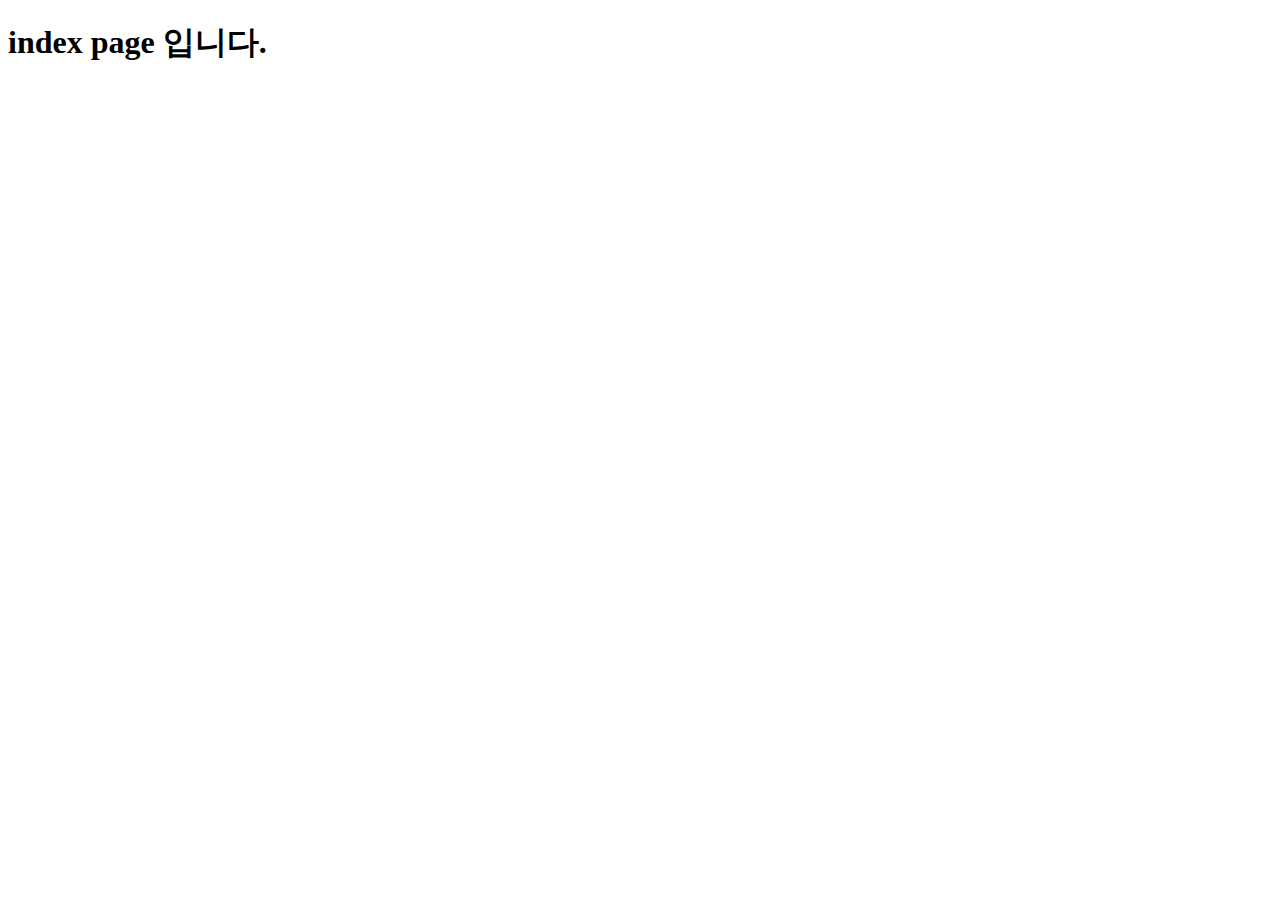
<file: src/main/resources/templates/index.html>
<!DOCTYPE html>
<html layout:decorate="~{layout}"
      xmlns:layout="http://www.w3.org/1999/xhtml">
<body>
<div layout:fragment="content" class="container my-3">
  <h1>index page 입니다.</h1>
</div>
</body>
</html>
</file>
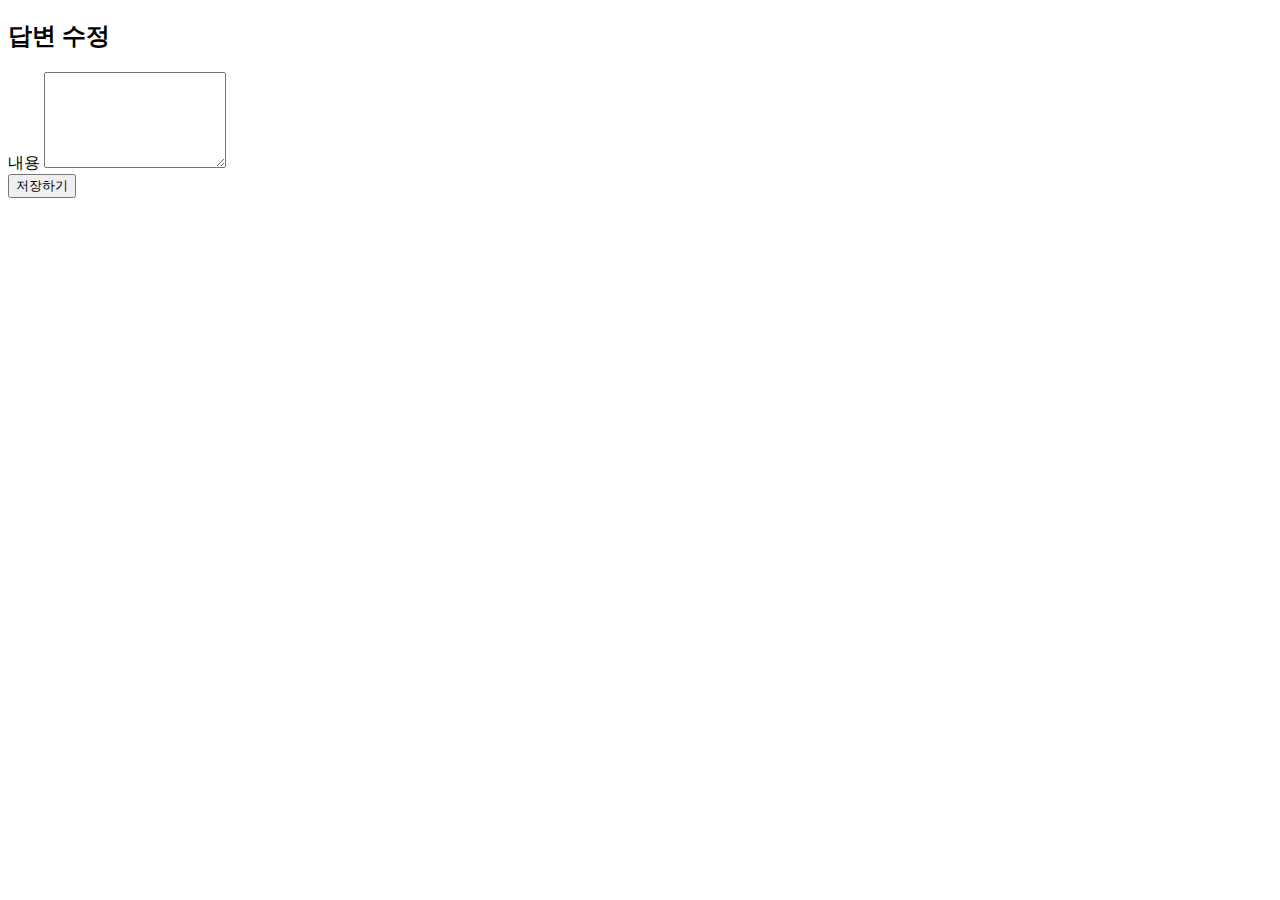
<file: src/main/resources/templates/answer_form.html>
<!DOCTYPE html>
<!--suppress ALL -->
<html layout:decorate="~{layout}"
      xmlns:layout="http://www.w3.org/1999/xhtml"
      xmlns:th="http://www.w3.org/1999/xhtml">
<body>
<div layout:fragment="content" class="container my-3">
  <h2 class="border-bottom py-2">답변 수정</h2>
  <form class="form-inline"  method="post" th:object="${answerForm}">
    <input type="hidden" th:name="${_csrf.parameterName}" th:value="${_csrf.token}">
    <div th:replace="~{error_form :: formErrorsFragment}"></div>
    <div class="form-group">
      <label for="content" class="my-3 h4">내용</label>
      <textarea class="form-control" th:field="*{content}" aria-describedby="answer"
                rows="6"></textarea>
    </div>
    <button type="submit" class="btn btn-primary my-3">저장하기</button>
  </form>
</div>
</body>
</html>
</file>
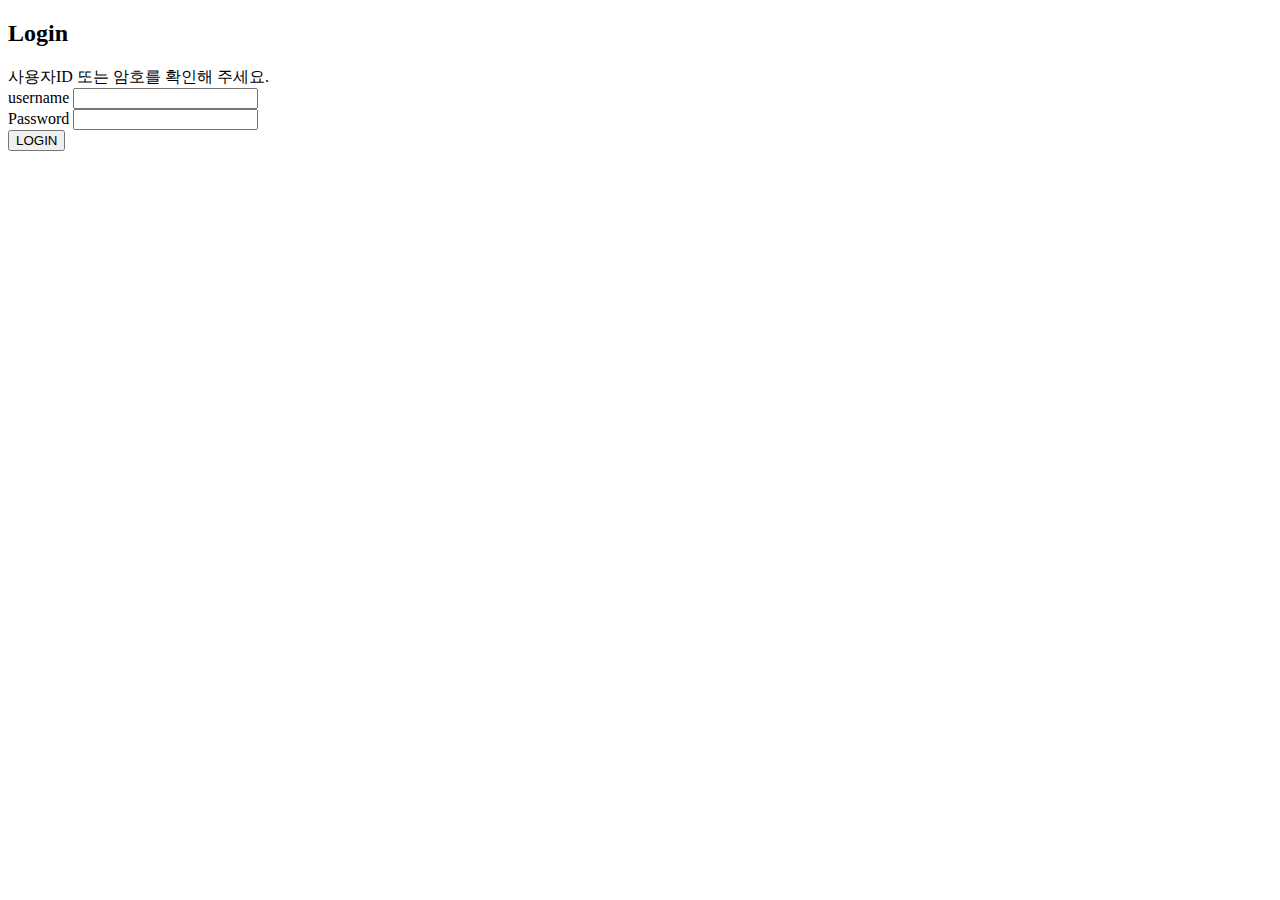
<file: src/main/resources/templates/login_form.html>
<!DOCTYPE html>
<!--suppress ALL -->
<html layout:decorate="~{layout}"
      xmlns:layout="http://www.w3.org/1999/xhtml"
      xmlns:th="http://www.w3.org/1999/xhtml">
<body>
<div layout:fragment="content" class="container my-3">
  <h2 class="border-bottom py-2">Login</h2>
  <form class="form-inline" th:action="@{/user/login}" method="post">
    <div th:if="${param.error}">
      <div class="alert alert-danger"> 사용자ID 또는 암호를 확인해 주세요.</div>
    </div>
    <div class="form-group">
      <label for="username">username</label>
      <input type="text" class="form-control" name="username" >
    </div>
    <div class="form-group">
      <label for="password">Password</label>
      <input type="password" class="form-control" name="password">
    </div>
    <button type="submit" class="btn btn-primary">LOGIN</button>
  </form>
</div>
</body>
</html>
</file>
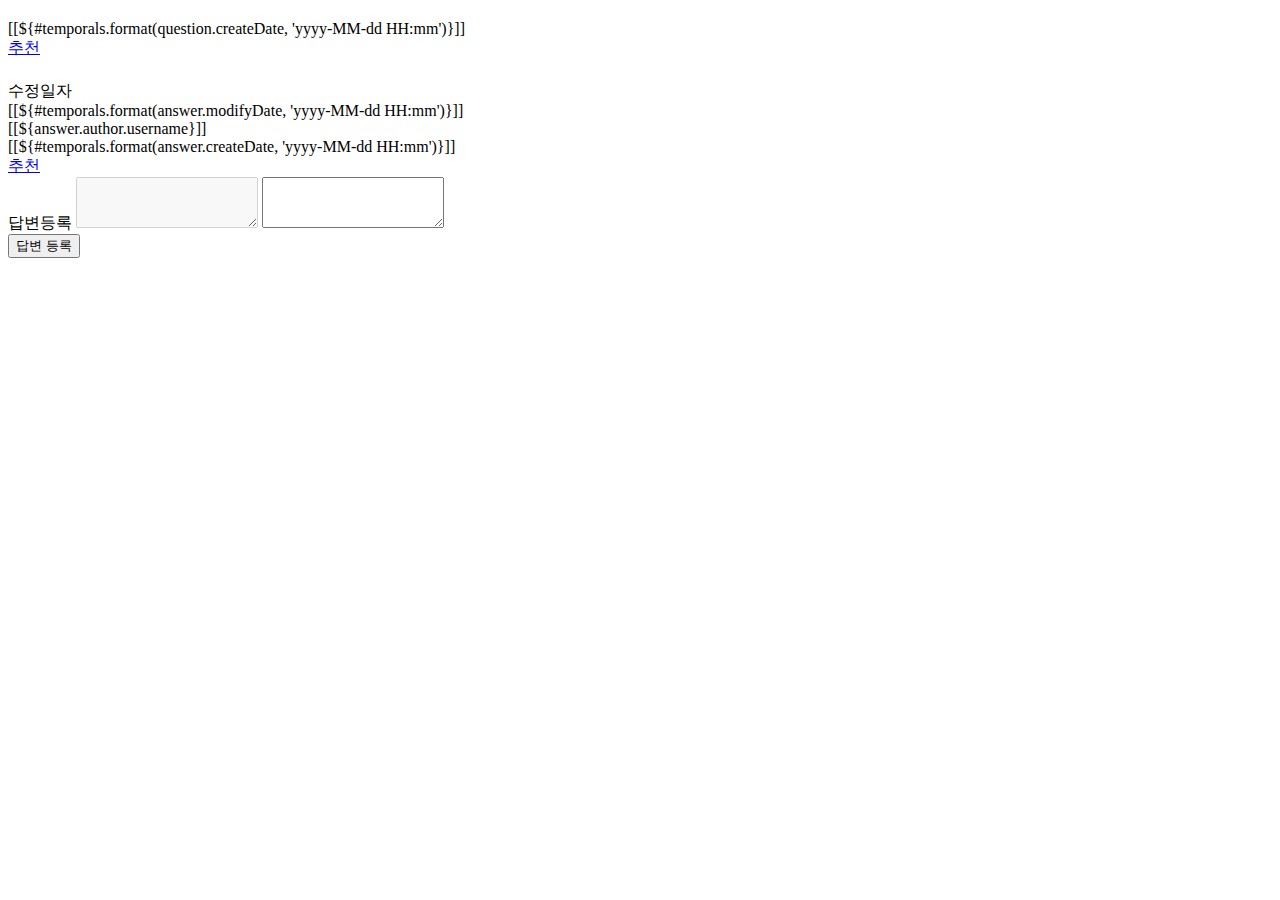
<file: src/main/resources/templates/question_detail.html>
<!DOCTYPE html>
<html layout:decorate="~{layout}"
      xmlns:layout="http://www.w3.org/1999/xhtml" xmlns:th="http://www.w3.org/1999/xhtml"
      xmlns:sec="http://www.w3.org/1999/xhtml">
<body>
<div layout:fragment="content" class="container my-3">
  <h2 class="border-bottom py-2" th:text="${question.subject}"></h2>
  <div class="card card-body" style="width: 100%;">
    <div class="card-text" th:utext="${@commonUtil.markdown(question.content)}"></div>
    <div class="d-flex justify-content-end">
      <div class="badge bg-light text-dark p-2 me-2 text-start"
           th:if="${question.modifyDate != null}">
        <div class="mb-2" th:text="수정일자"></div>
        <div th:text="${#temporals.format(question.modifyDate, 'yyyy-MM-dd HH:mm')}"></div>
      </div>
      <div class="badge bg-light text-dark p-2 text-start">
        <div class="mb-2">
          <span th:if="${question.author != null}" th:text="${question.author.username}"></span>
        </div>
        [[${#temporals.format(question.createDate, 'yyyy-MM-dd HH:mm')}]]
      </div>
    </div>
    <div class="mt-3">
      <a href="javascript:void(0);"
         th:data-uri="@{|/question/vote/${question.id}|}"
         class="recommend btn btn-sm btn-outline-secondary">추천
      <span class="badge bg-secondary" th:text="${#lists.size(question.voter)}"></span></a>
      <a th:href="@{|/question/modify/${question.id}|}"
         class="btn btn-sm btn-outline-secondary" sec:authorize="isAuthenticated()"
         th:if="${question.author != null and
             #authentication.getPrincipal().getUsername() == question.author.username}"
         th:text="수정" ></a>
      <a href="javascript:void(0);"
         th:data-uri="@{|/question/delete/${question.id}|}"
         class="delete btn btn-sm btn-outline-secondary" sec:authorize="isAuthenticated()"
         th:if="${question.author != null and
             #authentication.getPrincipal().getUsername() == question.author.username}"
         th:text="삭제" ></a>
    </div>
  </div>


  <h5 class="border-bottom my-3 py-2"
        th:text="|${#lists.size(question.answerList)}개의 답변이 있습니다.|"></h5>
  <div class="card mt-3 card-body" th:each="answer, list : ${question.getAnswerList()}">
    <a th:id="|answer_${answer.id}|"></a>
    <div class="card-text" th:utext="${@commonUtil.markdown(answer.content)}"></div>
    <div class="d-flex justify-content-end">
      <div class="badge bg-light text-dark p-2 me-2 text-start"
           th:if="${answer.modifyDate != null}">
        <div class="mb-2">수정일자</div>
        <div>[[${#temporals.format(answer.modifyDate, 'yyyy-MM-dd HH:mm')}]]</div>
      </div>
      <div class="badge bg-light text-dark p-2 text-start">
        <div th:if="${answer.author != null}" class="mb-2"> [[${answer.author.username}]]</div>
        <span>[[${#temporals.format(answer.createDate, 'yyyy-MM-dd HH:mm')}]]</span>
      </div>
    </div>
    <div>
      <a href="javascript:void(0);"
         th:data-uri="@{|/answer/vote/${answer.id}|}"
         class="recommend btn btn-sm btn-outline-secondary">추천
        <span class="badge bg-success" th:text="${#lists.size(answer.voter)}"></span></a>
      <a th:href="@{|/answer/modify/${answer.id}|}"
         class="btn btn-sm btn-outline-secondary" sec:authorize="isAuthenticated()"
         th:if="${answer.author != null and
             #authentication.getPrincipal().getUsername() == answer.author.username}"
         th:text="수정" ></a>
      <a href="javascript:void(0);"
         th:data-uri="@{|/answer/delete/${answer.id}|}"
         class="delete btn btn-sm btn-outline-secondary" sec:authorize="isAuthenticated()"
         th:if="${answer.author != null and
             #authentication.getPrincipal().getUsername() == answer.author.username}"
         th:text="삭제" ></a>
    </div>
  </div>

  <form class="form-inline" th:action="@{|/answer/create/${question.id}|}"
        th:object="${answerForm}" method="post">
    <div th:replace="~{error_form :: formErrorsFragment}"></div>
    <div class="form-group">
      <label for="content" class="my-3 h4">답변등록</label>
      <textarea sec:authorize="isAnonymous()" disabled class="form-control"
                th:field="*{content}" rows="3" ></textarea>
      <textarea sec:authorize="isAuthenticated()" class="form-control"
                th:field="*{content}" rows="3"></textarea>
    </div>
    <button type="submit" class="btn btn-primary my-3">답변 등록</button>
  </form>
</div>
<script layout:fragment="script" type="text/javascript">
  const delete_elements = document.querySelectorAll(".delete");

  delete_elements.forEach(el => el.addEventListener('click', confirmDelete));

  function confirmDelete() {
    if(confirm("정말로 삭제하겠습니까?")) {
        location.href = this.dataset.uri;
      }
  }
  const recommend_elements = document.querySelectorAll(".recommend");
  recommend_elements.forEach(function(element) {
    element.addEventListener('click', function() {
      if(confirm("정말로 추천하시겠습니까?")) {
          location.href = this.dataset.uri;
      };
    });
  });
</script>
</body>
</html>
</file>
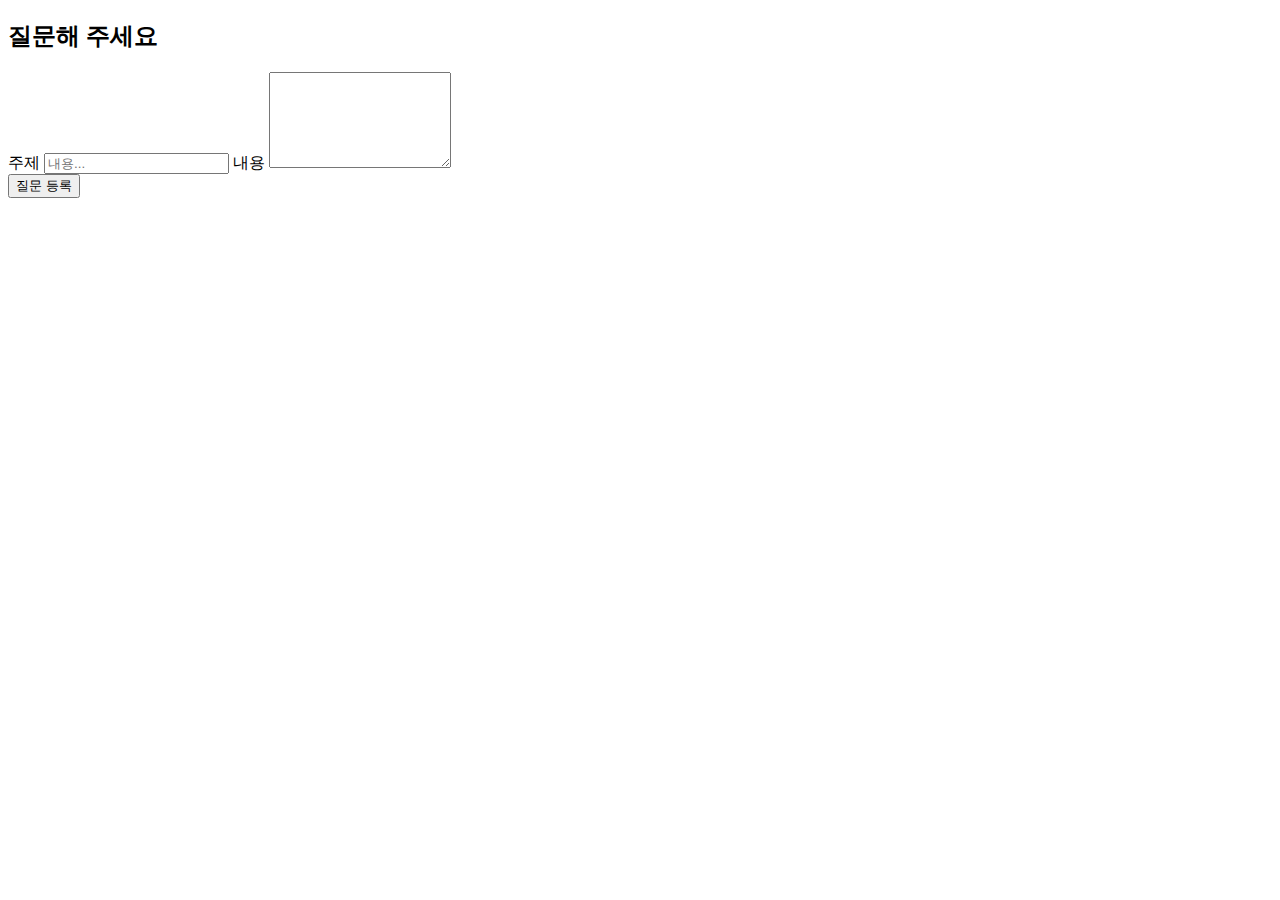
<file: src/main/resources/templates/question_form.html>
<!DOCTYPE html>
<!--suppress ALL -->
<html layout:decorate="~{layout}"
      xmlns:layout="http://www.w3.org/1999/xhtml"
      xmlns:th="http://www.w3.org/1999/xhtml">
<body>
<div layout:fragment="content" class="container my-3">
  <h2 class="border-bottom py-2">질문해 주세요</h2>
  <form class="form-inline" th:action="@{/question/create}"
        method="post" th:object="${questionForm}">
    <div th:replace="~{error_form::formErrorsFragment}"></div>
    <div class="form-group">
      <label for="subject" class="my-3 h4">주제</label>
      <input class="form-control" th:field="*{subject}" placeholder="내용...">
      <label for="content" class="my-3 h4">내용</label>
      <textarea class="form-control" th:field="*{content}" aria-describedby="answer"
                rows="6"></textarea>
    </div>
    <button type="submit" class="btn btn-primary my-3">질문 등록</button>
  </form>
</div>
</body>
</html>
</file>
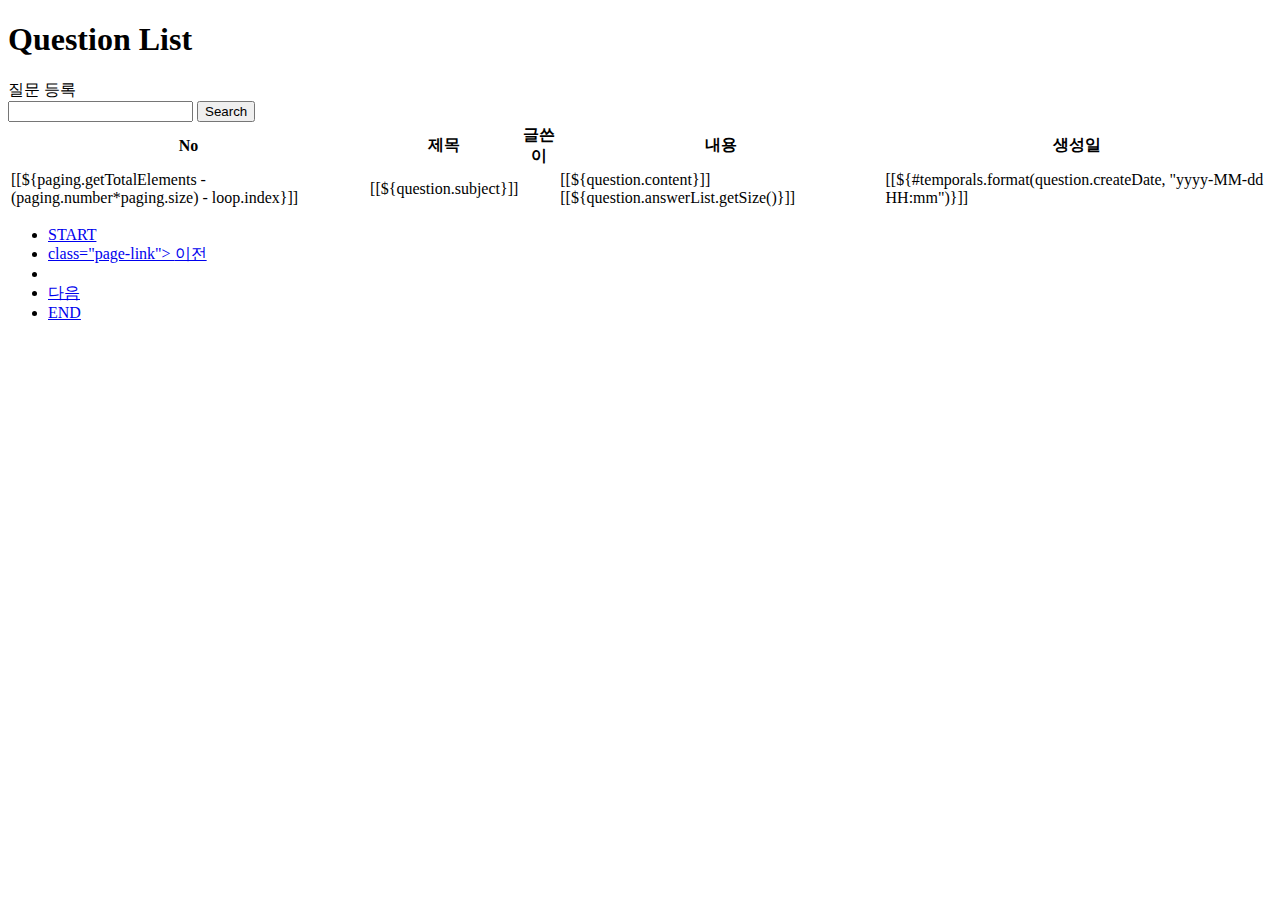
<file: src/main/resources/templates/question_list.html>
<!DOCTYPE html>
<html layout:decorate="~{layout}"
      xmlns:layout="http://www.w3.org/1999/xhtml" xmlns:th="http://www.w3.org/1999/xhtml">
<body>
<div layout:fragment="content" class="container my-3">
  <h1>Question List</h1>
  <!--/*  상단 버튼, 검색 창  */-->
  <div class="row my-3">
    <div class="col-6">
      <a th:href="@{/question/create}" class="btn btn-primary">질문 등록</a>
    </div>
    <div class="col-6">
      <div class="input-group">
        <input type="text" id="search_kw" class="form-control" th:value="${kw}">
        <button class="btn btn-outline-secondary"
                type="button" id="btn_search">Search</button>
      </div>
    </div>
  </div>

<!--/*  질문 목록  */-->
  <table class="table">
    <thead class="table-dark" >
      <tr class="text-center">
        <th>No</th>
        <th>제목</th>
        <th>글쓴이</th>
        <th>내용</th>
        <th>생성일</th>
      </tr>
    </thead>
    <tbody>
      <tr class="text-center" th:each="question, loop : ${paging}" >
        <td>[[${paging.getTotalElements - (paging.number*paging.size) - loop.index}]]</td>
        <td><a th:href="@{|/question/detail/${question.id}|}">
          [[${question.subject}]]</a></td>
        <td ><span th:if="${question.author != null}"
                  th:text="${question.author.username}"></span></td>
        <td class="text-start">[[${question.content}]]
          <span class="badge bg-light text-dark p-2 ms-2 small" th:if="${#lists.size(question.answerList) > 0}">
            [[${question.answerList.getSize()}]]
          </span>
        </td>
        <td>[[${#temporals.format(question.createDate, "yyyy-MM-dd HH:mm")}]]</td>
      </tr>
    </tbody>
  </table>

  <!--/*  하단 페이지 단  */-->
  <div th:if="${!paging.isEmpty()}">
    <ul class="pagination justify-content-center">
      <li class="page-item"
      th:classappend="${!paging.hasPrevious} ? 'disabled'">
        <a href="javascript:void(0);" th:data-page="0" class="page-link">
        <span>START</span></a>
      <li class="page-item"
          th:classappend="${!paging.hasPrevious} ? 'disabled'">
        <a href="javascript:void(0)" th:data-page="${paging.number -1}"
<!--/*    th:herf="@{|?page={paging.number-1}|}"       */-->
           class="page-link">
          <span>이전</span></a>
      </li>
      <li th:each="page : ${#numbers.sequence(0, paging.totalPages -1)}"
          th:if="${page >= paging.number -5 and page <= paging.number+5}"
          th:classappend="${page == paging.number} ? 'active'" class="page-item" >
        <a class="page-link" th:text="${page}"
           href="javascript:void(0)" th:data-page="${page}"></a>
      </li>
      <li class="page-item"
          th:classappend="${!paging.hasNext} ? 'disabled'">
        <a href="javascript:void(0);" th:data-page="${paging.number + 1}"
           class="page-link">
          <span>다음</span></a>
      </li>
      <li class="page-item"
          th:classappend="${!paging.hasNext} ? 'disabled'">
            <a href="javascript:void(0);" th:data-page="${paging.totalPages-1}"
               class="page-link">
        <span>END</span></a>
      </li>
    </ul>
  </div>

  <!--/*  히든 항목으로 상단의 검색과 페이지 클릭에 대해 자바스크립트로 처리하기 위한 폼  */-->
  <form th:action="@{/question/list}" method="get" id="searchForm">
    <input type="hidden" id="kw" name="kw" th:value="${kw}">
    <input type="hidden" id="page" name="page" th:value="${paging.number}">
  </form>
</div>

<script layout:fragment="script" type='text/javascript'>
  const page_elements = document.getElementsByClassName("page-link");
  Array.from(page_elements).forEach(function(element) {
        element.addEventListener('click', function() {
            document.getElementById('page').value = this.dataset.page;
            document.getElementById('searchForm').submit();
        });
    });
    const btn_search = document.getElementById("btn_search");
    btn_search.addEventListener('click', function() {
        document.getElementById('kw').value = document.getElementById('search_kw').value;
        document.getElementById('page').value = 0;
        document.getElementById('searchForm').submit();
    });
</script>
</body>
</html>
</file>
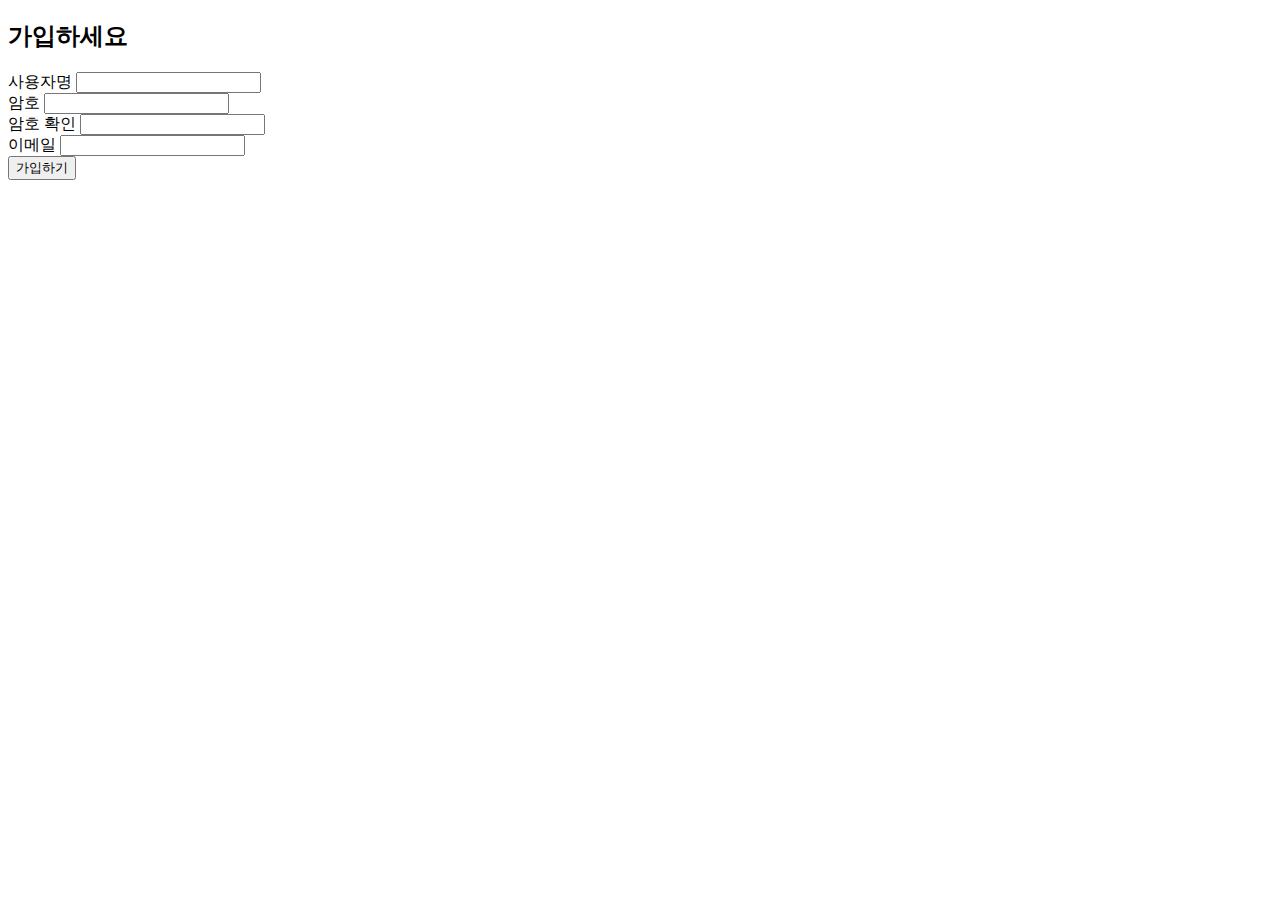
<file: src/main/resources/templates/signup_form.html>
<!DOCTYPE html>
<html layout:decorate="~{layout}"
      xmlns:layout="http://www.w3.org/1999/xhtml"
      xmlns:th="http://www.w3.org/1999/xhtml">
<body>
<div layout:fragment="content" class="container my-3">
  <h2 class="border-bottom my-3">가입하세요</h2>
  <form class="form-inline" th:action="@{/user/signup}"
        method="post" th:object="${siteUserForm}">
    <div th:replace="~{error_form :: formErrorsFragment}"></div>
    <div class="form-group my-3">
      <label for="username">사용자명</label>
      <input type="text" class="form-control" th:field="*{username}">
    </div>
    <div class="form-group my-3">
      <label for="password1">암호</label>
      <input type="password" class="form-control" th:field="*{password1}">
    </div>
    <div class="form-group my-3">
      <label for="password">암호 확인</label>
      <input type="password" class="form-control" th:field="*{password2}">
    </div>
    <div class="form-group my-3">
      <label for="email">이메일</label>
      <input type="email" class="form-control" th:field="*{email}">
    </div>
    <button type="submit" class="btn btn-primary my-3">가입하기</button>
  </form>
</div>
</body>
</html>
</file>
